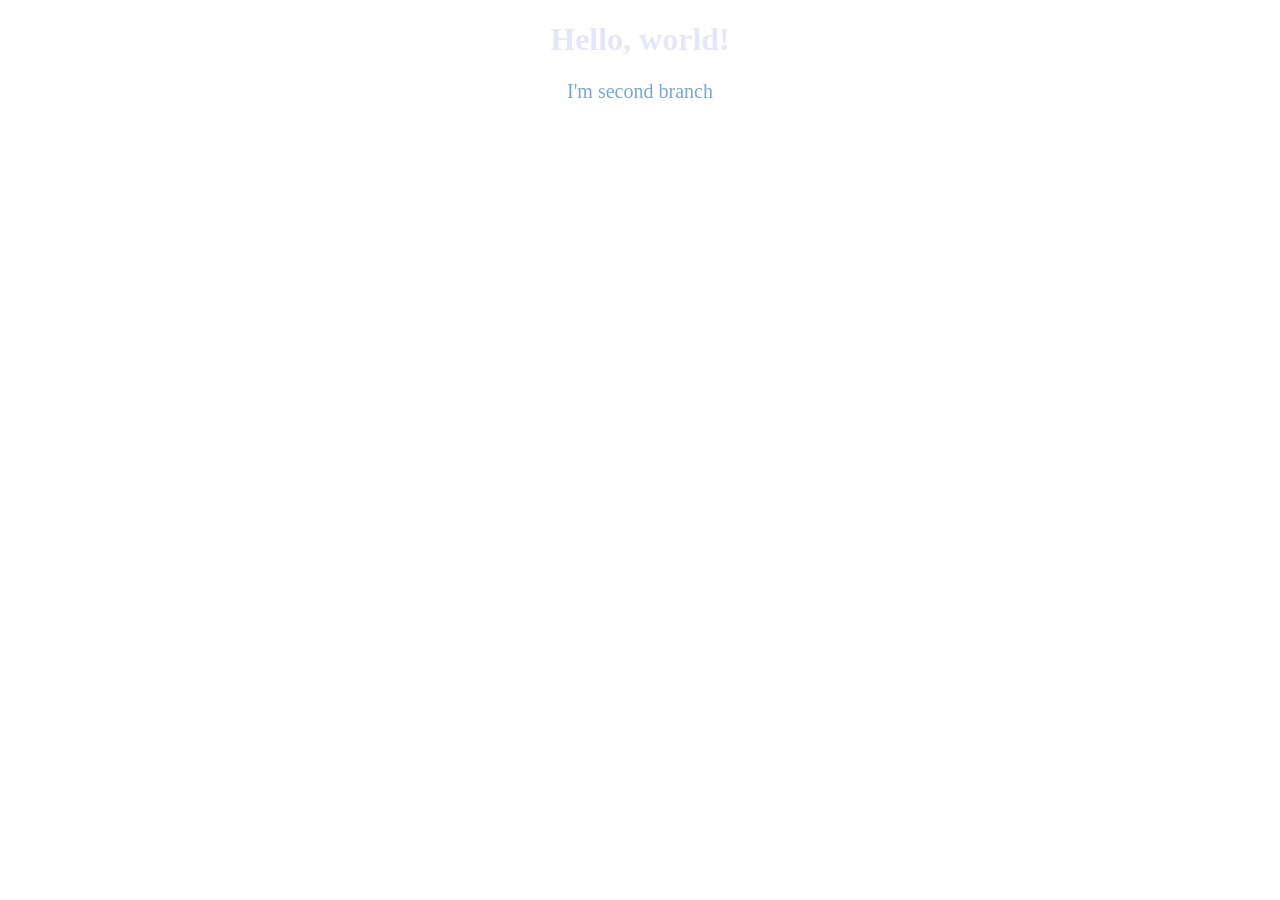
<file: index.html>
<!DOCTYPE html>
<html lang="en">
<head>
    <meta charset="UTF-8">
    <meta name="viewport" content="width=device-width, initial-scale=1.0">
    <meta http-equiv="X-UA-Compatible" content="ie=edge">
    <link rel="stylesheet" href="style.css">
    <title>Test repo</title>
</head>
<body>
    <h1>Hello, world!</h1>
    <div class="branch">I'm second branch</div>
    <script src="index.js"></script>
</body>
</html>
</file>
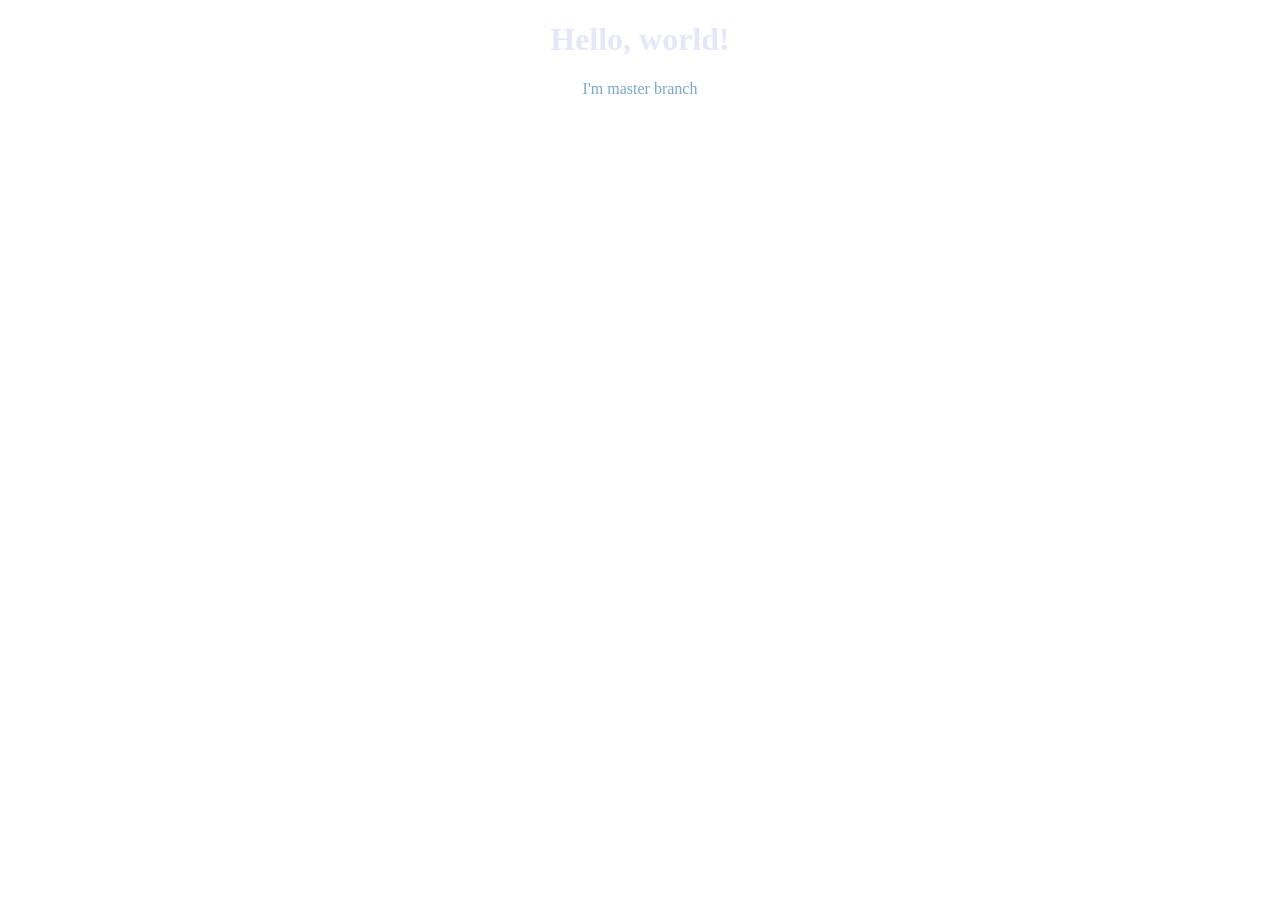
<file: app/index.html>
<!DOCTYPE html>
<html lang="en">
<head>
    <meta charset="UTF-8">
    <meta name="viewport" content="width=device-width, initial-scale=1.0">
    <meta http-equiv="X-UA-Compatible" content="ie=edge">
    <link rel="stylesheet" href="style.css">
    <title>Test repo</title>
</head>
<body>
    <h1>Hello, world!</h1>
    <div class="branch">I'm master branch</div>
    <script src="index.js"></script>
</body>
</html>
</file>
<file: style.css>
h1 {
    color: lavender;
    text-align: center
}

.branch {
    color:rgb(121, 167, 207);
    text-align: center;
    font-size: 20px;
}
</file>
<file: app/style.css>
h1 {
    color: lavender;
    text-align: center
}

.branch {
    color:rgb(121, 167, 207);
    text-align: center
}
</file>
